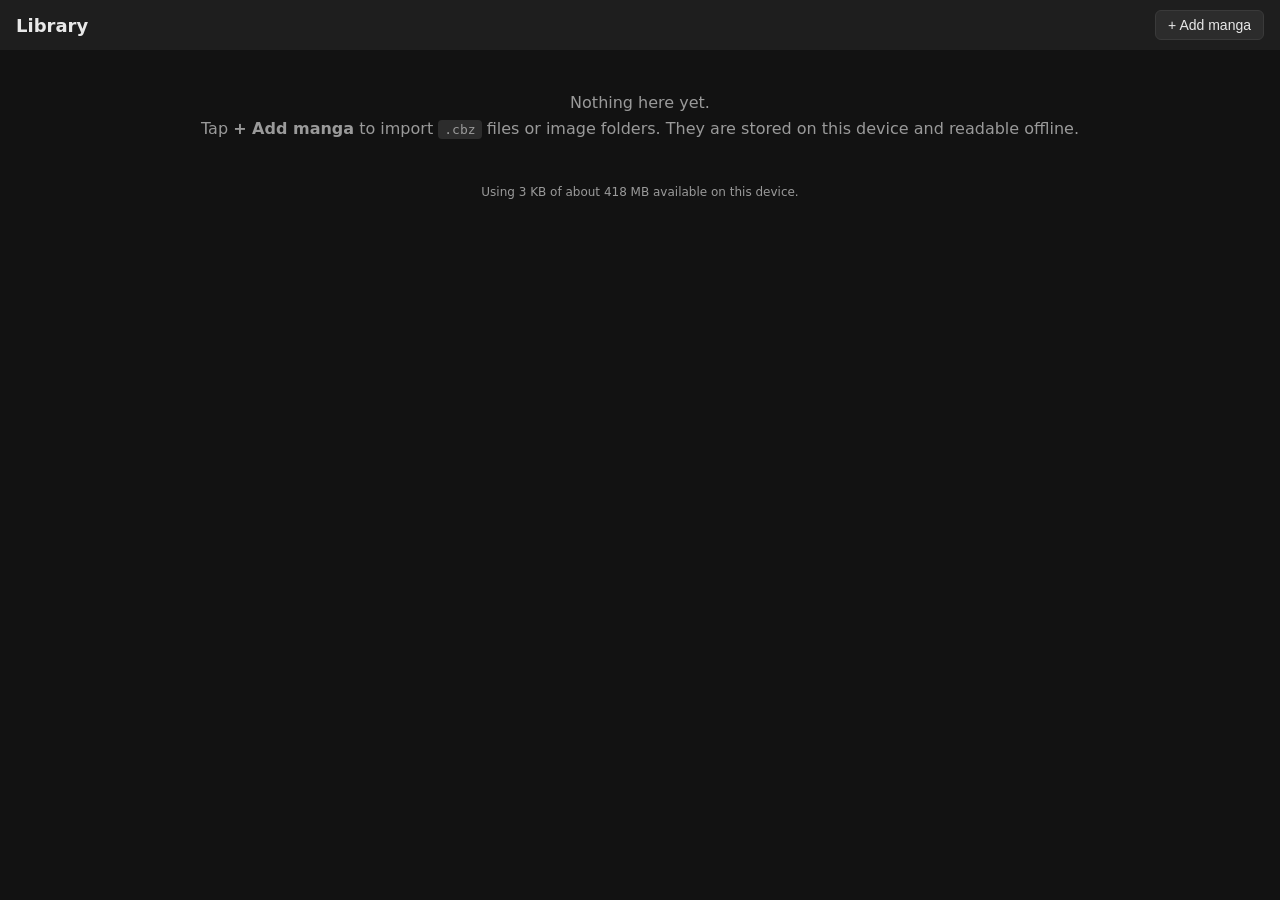
<file: web/index.html>
<!DOCTYPE html>
<html lang="en">
<head>
  <meta charset="UTF-8">
  <meta name="viewport" content="width=device-width, initial-scale=1.0, viewport-fit=cover">
  <meta name="theme-color" content="#1e1e1e">
  <meta name="mobile-web-app-capable" content="yes">
  <meta name="apple-mobile-web-app-capable" content="yes">
  <meta name="apple-mobile-web-app-status-bar-style" content="black-translucent">
  <meta name="apple-mobile-web-app-title" content="Koma">
  <link rel="manifest" href="./manifest.json">
  <link rel="apple-touch-icon" href="./icon-192.png">
  <link rel="icon" href="./icon-192.png">
  <title>Koma</title>
  <link rel="stylesheet" href="./style.css">
</head>
<body>
  <header id="topbar">
    <button id="back" class="hidden" title="Back (Esc)">&larr;</button>
    <h1 id="title">Library</h1>
    <button id="add" title="Import manga into this device">+ Add manga</button>
    <button id="delete" class="hidden" title="Delete this series from this device">Delete</button>
    <div id="reader-controls" class="hidden">
      <button id="mode" title="Toggle page / strip mode">Strip mode</button>
      <button id="fit" title="Toggle fit width / height">Fit: width</button>
    </div>
  </header>

  <main id="view"></main>

  <footer id="pager" class="hidden">
    <button id="prev">&larr; Prev</button>
    <span id="counter"></span>
    <button id="next">Next &rarr;</button>
  </footer>

  <div id="add-dialog" class="dialog hidden">
    <div class="panel">
      <h2>Add manga</h2>
      <p class="hint">Pick <code>.cbz</code> / <code>.zip</code> archives, a folder laid out as
        <code>Series/Chapter/pages</code>, or a set of images for one chapter. Everything is stored on
        this device, so it works offline afterwards.</p>
      <div class="pickers">
        <label class="file-btn"><input type="file" id="add-cbz" accept=".cbz,.zip,application/zip,application/x-cbz" multiple>Choose .cbz files&hellip;</label>
        <label class="file-btn"><input type="file" id="add-images" accept="image/*" multiple>Choose images&hellip;</label>
        <label class="file-btn"><input type="file" id="add-folder" webkitdirectory directory multiple>Choose folder&hellip;</label>
      </div>
      <div id="add-summary" class="hint"></div>
      <label class="field">Series name <input type="text" id="add-series" placeholder="e.g. One Piece"></label>
      <label class="field hidden" id="add-chapter-field">Chapter name <input type="text" id="add-chapter" placeholder="e.g. Chapter 1"></label>
      <div class="actions">
        <span id="add-status" class="hint"></span>
        <button id="add-cancel">Cancel</button>
        <button id="add-confirm" class="primary" disabled>Add</button>
      </div>
    </div>
  </div>

  <script src="./app.js"></script>
</body>
</html>
</file>
<file: web/style.css>
* { box-sizing: border-box; margin: 0; padding: 0; }

:root {
  --bg: #121212;
  --panel: #1e1e1e;
  --text: #e8e8e8;
  --muted: #9a9a9a;
  --accent: #e5533d;
}

html, body { height: 100%; }
body {
  background: var(--bg);
  color: var(--text);
  font-family: system-ui, -apple-system, "Segoe UI", Roboto, sans-serif;
  display: flex;
  flex-direction: column;
}

.hidden { display: none !important; }

#topbar, #pager {
  background: var(--panel);
  display: flex;
  align-items: center;
  gap: 12px;
  padding: 10px 16px;
  flex-shrink: 0;
}
#topbar h1 { font-size: 18px; font-weight: 600; flex: 1; min-width: 0; white-space: nowrap; overflow: hidden; text-overflow: ellipsis; }
#reader-controls { display: flex; gap: 8px; }
#pager { justify-content: center; }
#counter { color: var(--muted); min-width: 80px; text-align: center; }

button {
  background: #2c2c2c;
  color: var(--text);
  border: 1px solid #3a3a3a;
  border-radius: 6px;
  padding: 6px 12px;
  cursor: pointer;
  font-size: 14px;
}
button:hover { background: #3a3a3a; }
button:disabled { opacity: 0.4; cursor: default; }

#view { flex: 1; overflow: auto; }

/* Library grid */
.grid {
  display: grid;
  grid-template-columns: repeat(auto-fill, minmax(150px, 1fr));
  gap: 16px;
  padding: 16px;
}
.card {
  background: var(--panel);
  border-radius: 8px;
  overflow: hidden;
  cursor: pointer;
  transition: transform .1s;
}
.card:hover { transform: translateY(-3px); }
.card img { width: 100%; aspect-ratio: 2 / 3; object-fit: cover; display: block; }
.card .name { padding: 8px; font-size: 14px; }
.card .sub { padding: 0 8px 8px; font-size: 12px; color: var(--muted); }

/* Chapter list */
.list { padding: 16px; max-width: 700px; margin: 0 auto; }
.list .row {
  display: flex;
  justify-content: space-between;
  padding: 12px 14px;
  background: var(--panel);
  border-radius: 6px;
  margin-bottom: 8px;
  cursor: pointer;
}
.list .row:hover { background: #2a2a2a; }
.list .row.read { color: var(--muted); }
.list .row .meta { color: var(--muted); font-size: 13px; }
.badge { color: var(--accent); font-size: 12px; }

/* Reader */
#view.reader { display: flex; justify-content: center; align-items: flex-start; }
#view.reader.page img {
  display: block;
  cursor: pointer;
  user-select: none;
  -webkit-user-select: none;
  -webkit-tap-highlight-color: transparent;
}
#view.reader.page.fit-width img { width: 100%; max-width: 900px; height: auto; }
#view.reader.page.fit-height img { height: calc(100vh - 100px); width: auto; max-width: 100%; object-fit: contain; }
#view.reader.strip { flex-direction: column; align-items: center; }
#view.reader.strip img { display: block; width: 100%; max-width: 800px; height: auto; }

.empty { padding: 40px; text-align: center; color: var(--muted); line-height: 1.6; }
.empty code { background: #2c2c2c; padding: 2px 6px; border-radius: 4px; }

/* Add-manga dialog */
button.primary { background: var(--accent); border-color: var(--accent); }
button.primary:hover { background: #f06a55; }
.dialog {
  position: fixed; inset: 0;
  background: rgba(0, 0, 0, 0.6);
  display: flex; align-items: center; justify-content: center;
  z-index: 10;
}
.dialog .panel {
  background: var(--panel);
  border-radius: 10px;
  padding: 20px;
  width: min(440px, calc(100vw - 32px));
  display: flex; flex-direction: column; gap: 12px;
}
.dialog h2 { font-size: 17px; font-weight: 600; }
.dialog .hint { color: var(--muted); font-size: 13px; line-height: 1.5; }
.dialog code { background: #2c2c2c; padding: 1px 5px; border-radius: 4px; }
.pickers { display: flex; flex-wrap: wrap; gap: 8px; }
.file-btn {
  display: inline-block; align-self: flex-start;
  background: #2c2c2c; border: 1px solid #3a3a3a; border-radius: 6px;
  padding: 6px 12px; font-size: 14px; cursor: pointer;
}
.file-btn:hover { background: #3a3a3a; }
.file-btn input { display: none; }
.field { display: flex; flex-direction: column; gap: 4px; font-size: 13px; color: var(--muted); }
.field input {
  background: #2c2c2c; color: var(--text);
  border: 1px solid #3a3a3a; border-radius: 6px;
  padding: 6px 10px; font-size: 14px;
}
.dialog .actions { display: flex; align-items: center; gap: 8px; }
.dialog .actions .hint { flex: 1; }

.dialog .urls { display: flex; flex-direction: column; gap: 6px; }
.dialog .url {
  background: #2c2c2c; padding: 10px 12px; border-radius: 6px;
  font-size: 16px; font-family: ui-monospace, Consolas, monospace; user-select: all;
}

/* Small screens (phones) */
@supports (height: 100dvh) {
  #view.reader.page.fit-height img { height: calc(100dvh - 100px); }
}
@media (max-width: 600px) {
  #topbar, #pager { padding: 8px 10px; gap: 8px; }
  #topbar h1 { font-size: 15px; }
  button { padding: 8px 10px; }
  #pager button { min-width: 100px; min-height: 40px; }
  .grid { grid-template-columns: repeat(auto-fill, minmax(110px, 1fr)); gap: 10px; padding: 10px; }
  .list { padding: 10px; }
  .list .row { padding: 14px 12px; }
}

/* Standalone (in-browser storage) version */
#delete { border-color: #6b2b22; color: #f2a08f; }
#delete:hover { background: #4a1f18; }
.storage { padding: 4px 16px 20px; text-align: center; color: var(--muted); font-size: 12px; }
#view.reader .empty { width: 100%; }
</file>
